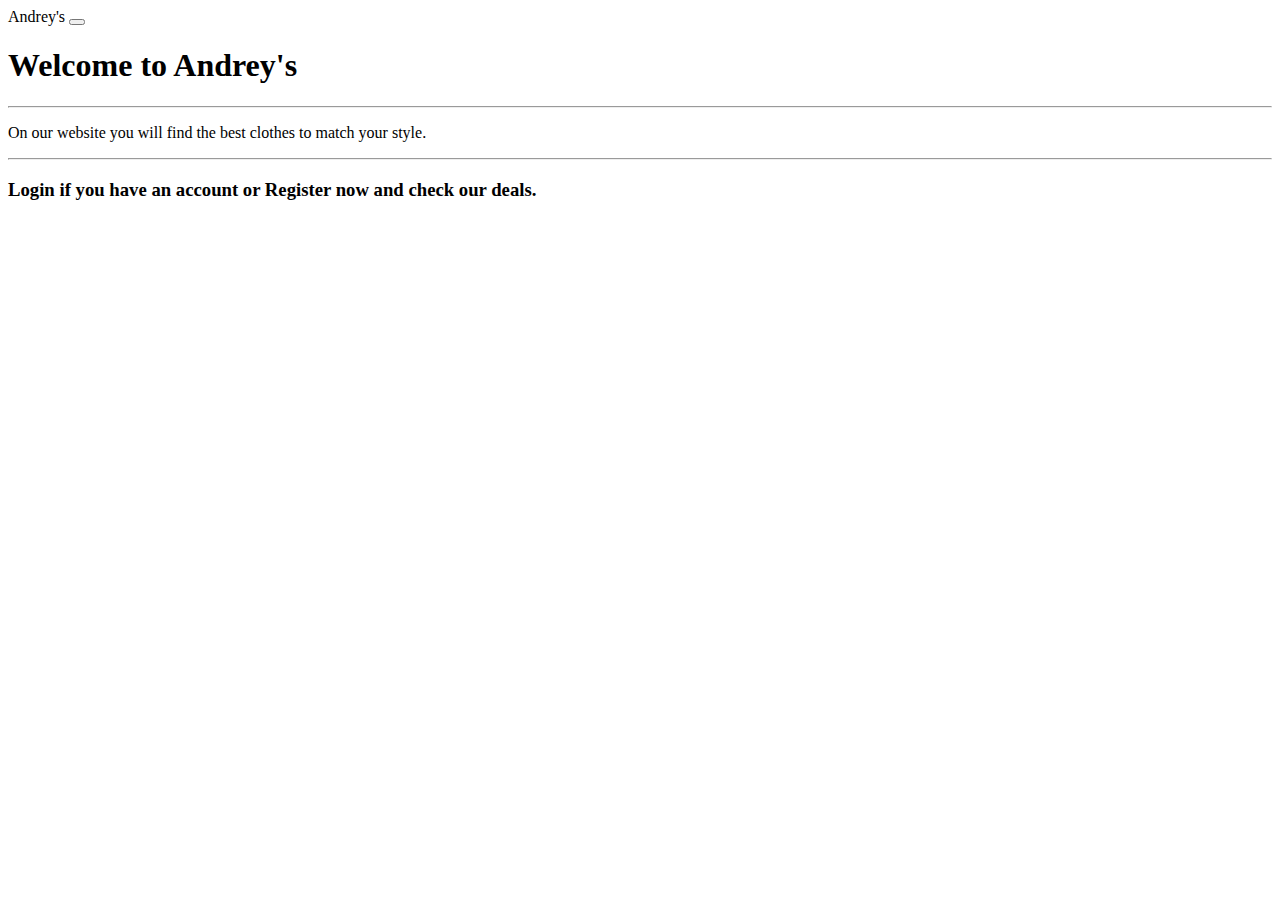
<file: src/main/resources/templates/index.html>
<!DOCTYPE html>
<html xmlns:th="http://www.thymeleaf.org" lang="bg">
    <th:block th:insert="head::head"></th:block>
<body>
<header>
    <nav class="navbar bg-dark navbar-expand-lg navbar-background bg-dark ">
        <a class="nav-link text-white active h5" th:href="@{/}">Andrey's</a>
        <button class="navbar-toggler" type="button" data-toggle="collapse" data-target="#navbarNav"
                aria-controls="navbarNav" aria-expanded="false" aria-label="Toggle navigation">
            <span class="navbar-toggler-icon"></span>
        </button>
        <th:block th:insert="fragments/guest-nav"></th:block>
    </nav>
</header>
<main>
    <div class="container bg-blur mt-5">
        <h1>Welcome to Andrey's</h1>
        <hr class="my-3"/>
        <p class="h4">On our website you will find the best clothes to match your style.</p>
        <hr class="my-3"/>
        <h3>
            <a class="text-primay" th:href="@{/users/login}">Login</a>
            if you have an account or
            <a class="text-primay" th:href="@{/users/register}">Register</a>
            now and check our deals.
        </h3>
    </div>
</main>
    <th:block th:insert="footer::footer"></th:block>
</body>
</html>
</file>
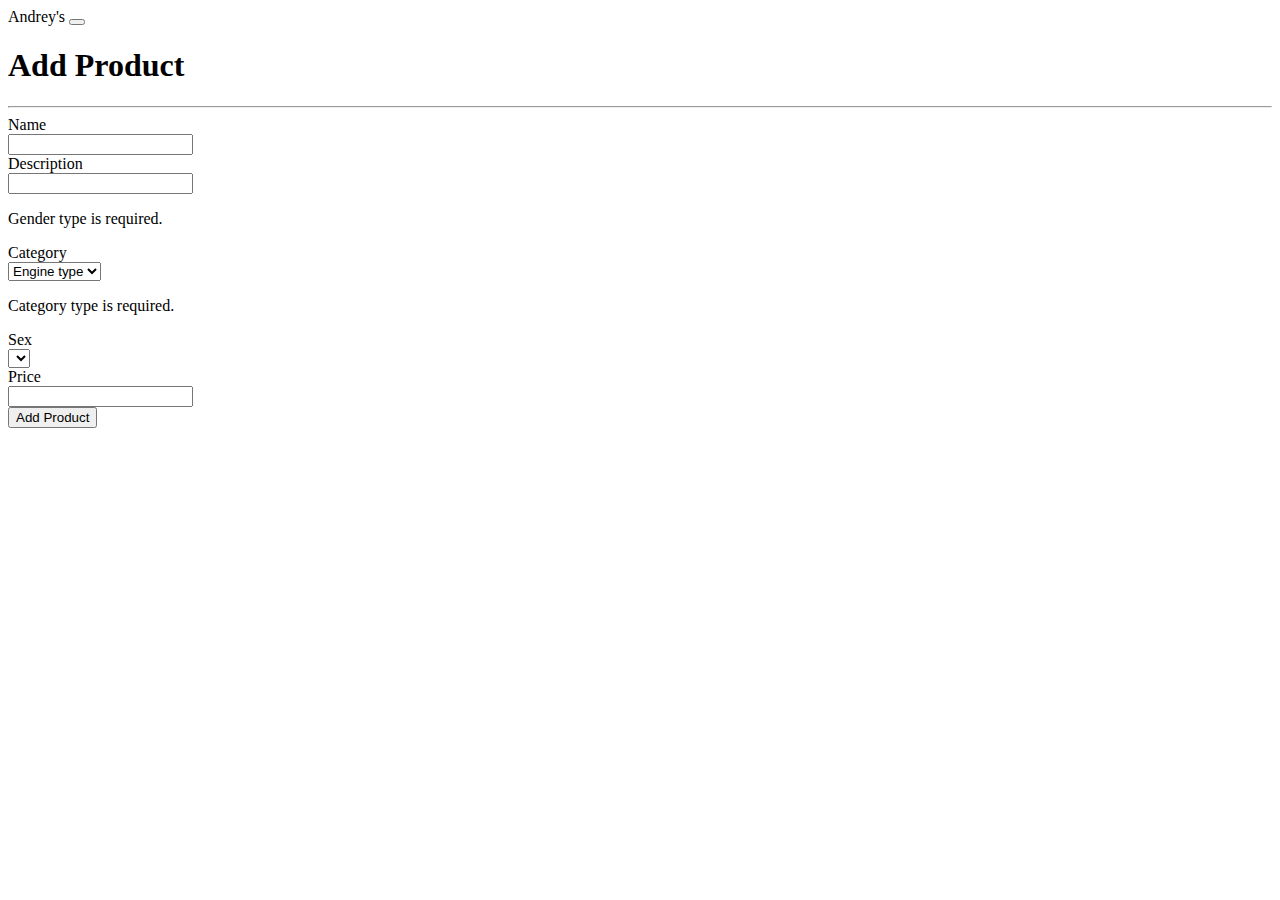
<file: src/main/resources/templates/add-product.html>
<!DOCTYPE html>
<html xmlns:th="http://www.thymeleaf.org">
<th:block th:insert="head::head"></th:block>
<body>
        <header>
            <nav class="navbar bg-dark navbar-expand-lg navbar-background bg-dark ">
                <a class="nav-link text-white active h5" th:href="@{/home}">Andrey's</a>
                <button class="navbar-toggler" type="button" data-toggle="collapse" data-target="#navbarNav"
                        aria-controls="navbarNav" aria-expanded="false" aria-label="Toggle navigation">
                    <span class="navbar-toggler-icon"></span>
                </button>
                <th:block th:insert="fragments/user-nav::user-nav"></th:block>
            </nav>
        </header>
    <main>
        <h1 class="text-center mt-2"><span class="badge badge-pill badge-dark">Add Product</span></h1>
        <hr class="hr-3"/>
        <form class="mx-auto w-25 bg-blur" th:object="${product}" th:action="@{/add-product}" th:method="POST">
            <div class="form-group">
                <div class="text-white label-holder d-flex justify-content-center">
                    <label for="name" class="h4 mb-2">Name</label>
                </div>
                <input type="text" class="form-control" id="name" name="name"/>
            </div>
            <div class="form-group">
                <div class="text-white label-holder d-flex justify-content-center">
                    <label th:value="'description'" th:text="*{description}" for="description" class="h4 mb-2">Description</label>
                </div>
                <input type="text" class="form-control" id="description" name="description"/>
            </div>
            <p th:if="${#fields.hasErrors('sex')}" th:errors="*{sex}"
               class="errors alert alert-danger">
                Gender type is required.
            </p>
            <div class="form-group">
                <div class="text-white label-holder d-flex justify-content-center">
                    <label for="category" class="h4 mb-2">Category</label>
                </div>
                <select styleClass="browser-default custom-select" id="category"
                                 value="#{productCreateBean.productCreateModel.category}"
                th:field="*{category}" th:errorclass="field-error"
                >
                    <option th:each="category : ${T(exam.dec.exam.model.entity.enums.Category).values()}" th:value="${category}"
                            th:text="${category}">
                        Engine type
                    </option>
                </select>
                <p th:if="${#fields.hasErrors('category')}" th:errors="*{category}"
                   class="errors alert alert-danger">
                    Category type is required.
                </p>

            </div>
            <div class="form-group">
                <div class="text-white label-holder d-flex justify-content-center">
                    <label for="sex" class="h4 mb-2">Sex</label>
                </div>
                <select styleClass="browser-default custom-select" id="sex" th:field="*{sex}">
                    <option th:each="sex_value : ${T(exam.dec.exam.model.entity.enums.Sex).values()}" th:value="${sex_value}"
                            th:text="${sex_value}"
                    ></option>
                </select>
            </div>
            <div class="form-group">
                <div class="text-white label-holder d-flex justify-content-center">
                    <label for="price" class="h4 mb-2">Price</label>
                </div>
                <input type="number" class="form-control" id="price" name="price"/>
            </div>
            <div class="button-holder d-flex justify-content-center">
                <button type="submit" class="btn btn-secondary text-white mb-3">Add Product</button>
            </div>
        </form>
    </main>
        <th:block th:insert="footer::footer"></th:block>
</body>
</html>
</file>
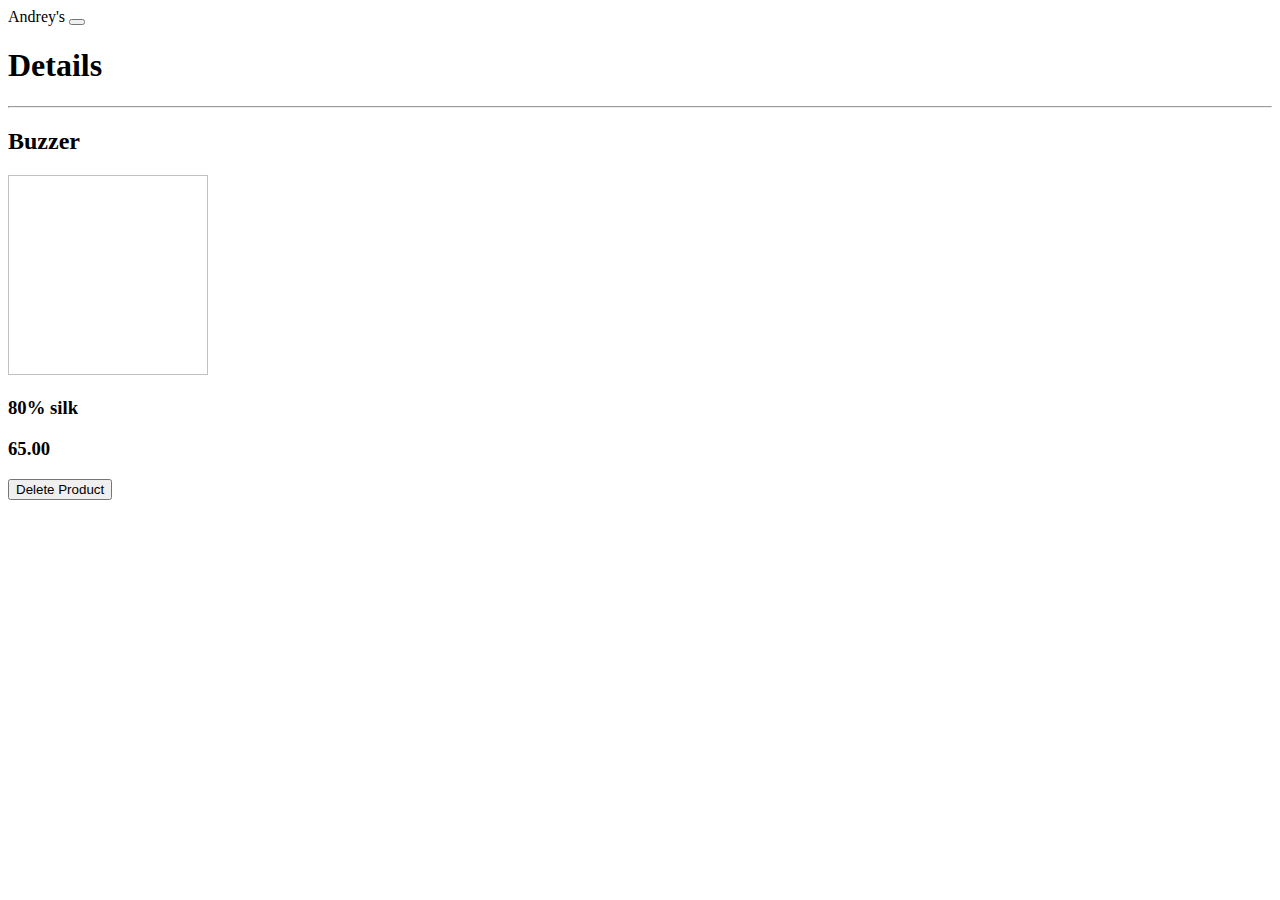
<file: src/main/resources/templates/details-product.html>
<!DOCTYPE html>
<html xmlns:th="http://www.thymeleaf.org">
<th:block th:insert="head::head"></th:block>
<body>
<header>
    <nav class="navbar bg-dark navbar-expand-lg navbar-background bg-dark ">
        <a class="nav-link text-white active h5" th:href="@{/home}">Andrey's</a>
        <button class="navbar-toggler" type="button" data-toggle="collapse" data-target="#navbarNav"
                aria-controls="navbarNav" aria-expanded="false" aria-label="Toggle navigation">
            <span class="navbar-toggler-icon"></span>
        </button>
        <th:block th:insert="fragments/user-nav::user-nav"></th:block>
    </nav>
</header>
<main>
    <h1 class="text-center mt-2"><span class="badge badge-pill badge-dark">Details</span></h1>
    <hr class="my-3"/>
    <div class="container-fluid bg-blur w-50">
        <div class="row justify-content-center">
            <form class="w-50 justify-content-center" th:object="${product}"
                  th:action="@{/product/delete/{id}(id=${id})}" th:method="delete">
                <div class="label mt-2">
                    <h2 class="text-white text-center" th:text="*{name}">Buzzer</h2>
                </div>
                <div class="label mt-4">
                    <img library="img" th:src="@{/img/{sex}-{category}.jpg(sex=*{sex},category=*{category})}"
                         class="img-thumbnail" width="200" height="200"/>
                    <h3 class="text-white text-center" th:text="*{description}">80% silk</h3>
                </div>
                <div class="label mt-4">
                    <h3 class="text-white text-center mb-3" th:text="*{price}">65.00</h3>
                </div>
                    <div th:if="${#httpSession.getAttribute('userId') ==  product.userId}"
                            class="button-holder d-flex justify-content-center">
                        <button type="submit" class="btn btn-danger text-white mb-3">Delete Product</button>
                    </div>
            </form>
        </div>
    </div>
</main>
<th:block th:insert="footer::footer"></th:block>
</body>
</html>
</file>
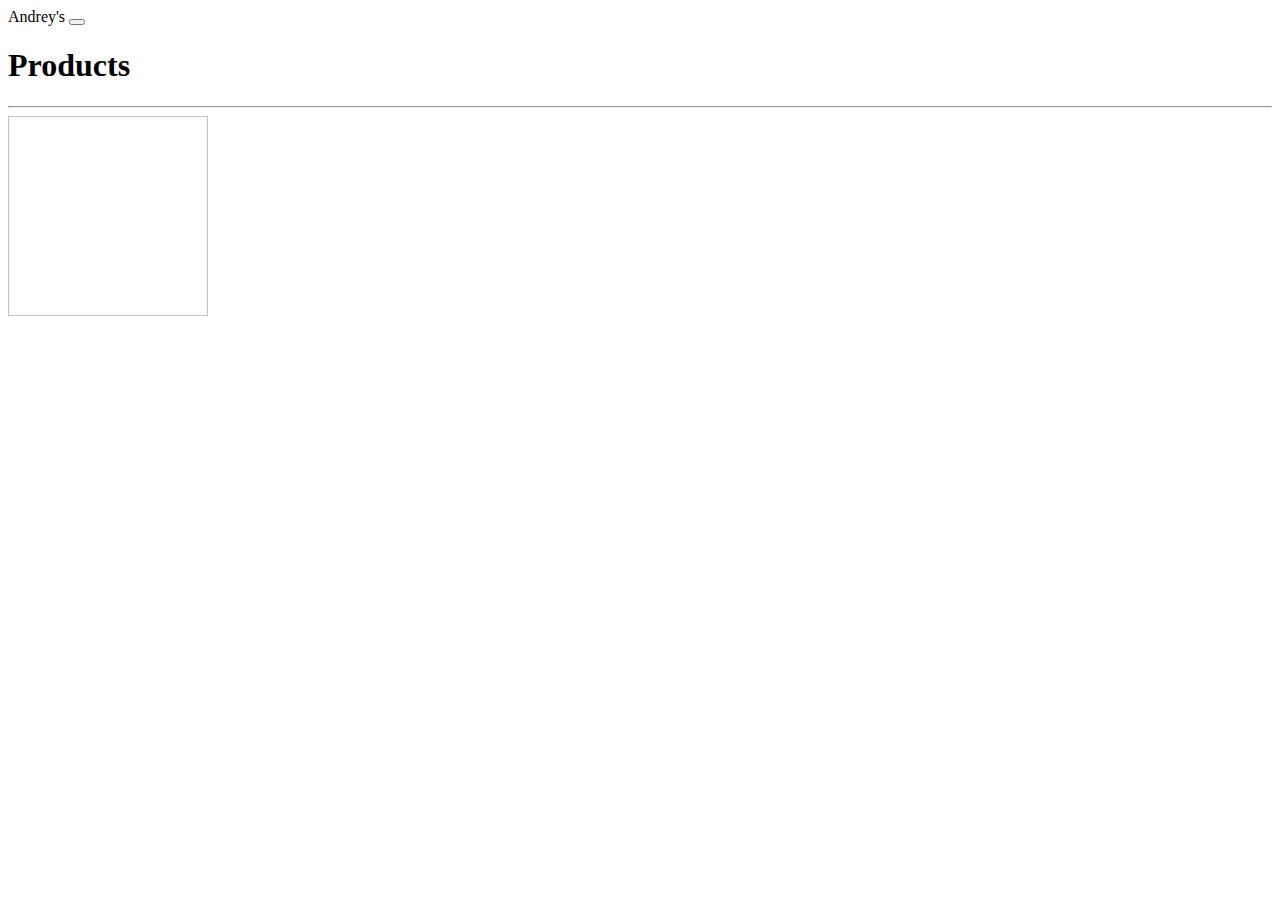
<file: src/main/resources/templates/home.html>
<!DOCTYPE html>
<html xmlns:th="http://www.thymeleaf.org">
<th:block th:include="head"></th:block>
<body>
<header>
    <nav class="navbar bg-dark navbar-expand-lg navbar-background bg-dark ">
        <a class="nav-link text-white active h5" th:href="@{/home}">Andrey's</a>
        <button class="navbar-toggler" type="button" data-toggle="collapse" data-target="#navbarNav"
                aria-controls="navbarNav" aria-expanded="false" aria-label="Toggle navigation">
            <span class="navbar-toggler-icon"></span>
        </button>
        <th:block th:include="fragments/user-nav"></th:block>
    </nav>
</header>
<main>
    <h1 class="text-center mt-2"><span class="badge badge-pill badge-dark">Products</span></h1>
    <hr class="hr-3"/>
    <div class="bg-blur container w-50">
        <div class="row mb-4 d-flex flex-column text-center"
             th:each="product : ${products}" th:object="${product}">
            <a th:href="@{/product/details/{id}(id=*{id})}">
                <img library="img" th:src="@{/img/{sex}-{category}.jpg(sex=*{sex},category=*{category})}"
                     class="img-thumbnail" width="200"
                     height="200"/>
            </a>
            <h5 th:text="*{name}" class="text-center"></h5>
            <h2 th:text="*{price}" class="text-center"></h2>
        </div>
    </div>
</main>
<span style="visibility: hidden">...</span>
<th:block th:insert="footer"></th:block>
</body>
</html>
</file>
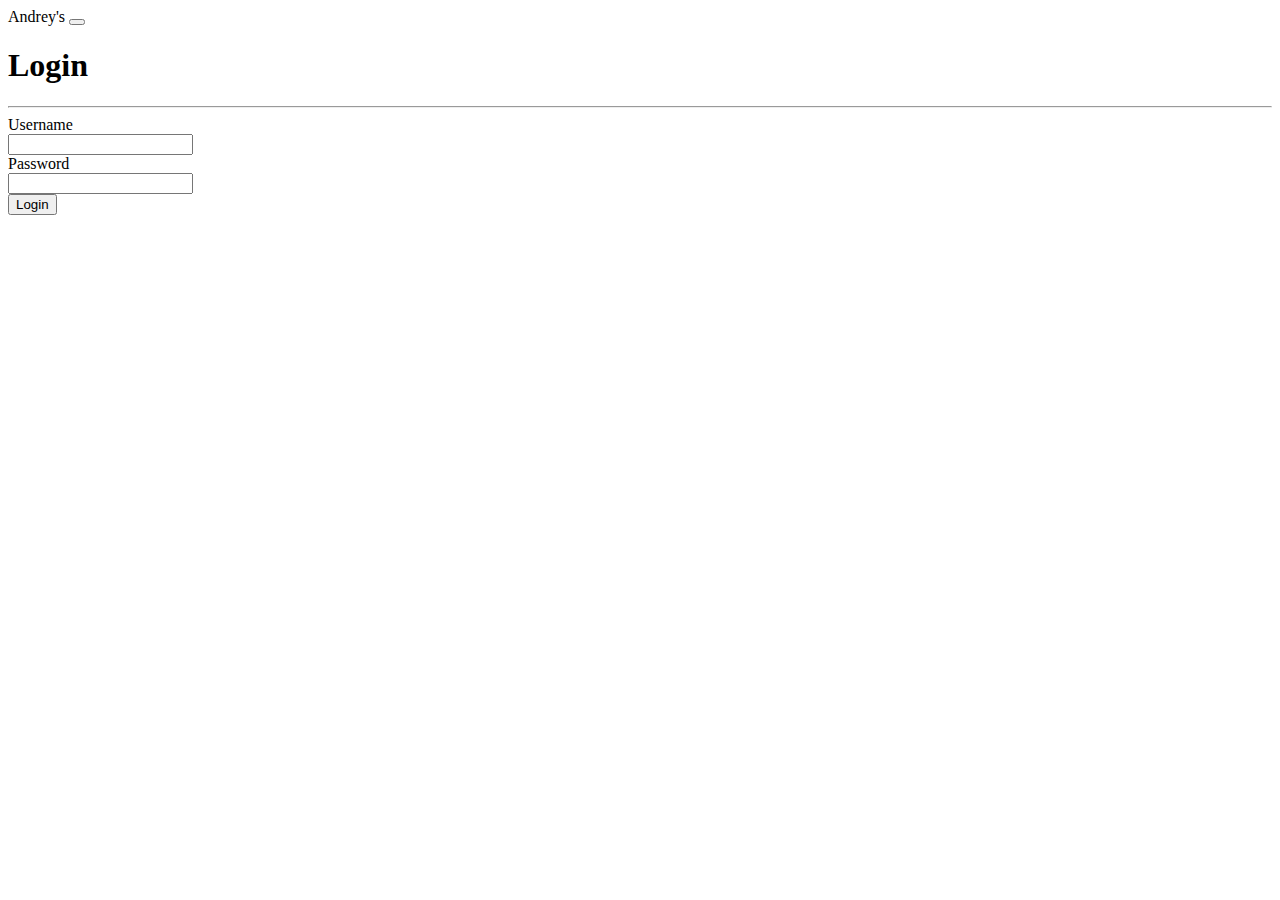
<file: src/main/resources/templates/login.html>
<!DOCTYPE html>
<html lang="en" xmlns:th="http://www.thymeleaf.org">
<th:block th:insert="head::head"></th:block>
<body>
<header>
    <nav class="navbar bg-dark navbar-expand-lg navbar-background bg-dark ">
        <a class="nav-link text-white active h5" th:href="@{/}">Andrey's</a>
        <button class="navbar-toggler" type="button" data-toggle="collapse" data-target="#navbarNav"
                aria-controls="navbarNav" aria-expanded="false" aria-label="Toggle navigation">
            <span class="navbar-toggler-icon"></span>
        </button>
        <th:block th:insert="fragments/guest-nav"></th:block>
    </nav>
</header>
<main>
    <h1 class="text-center mt-2"><span class="badge badge-pill badge-dark">Login</span></h1>
    <div class="text-center mt-4" th:if="${error.length() != 0}">
        <span style="font-size: 30px" class="mx-auto rounded d-print-inline-block bg-danger font-weight-bold border border-dark"
              th:text="|${error}!|"></span>
    </div>
    <hr class="hr-3"/>
    <form th:object="${user}" th:action="@{/users/login}" th:method="POST" class="mx-auto w-25 bg-blur" >
        <div class="form-group">
            <div class="label-holder text-white d-flex justify-content-center">
                <label for="username" class="h3 mb-2">Username</label>
            </div>
            <input type="text" class="form-control" id="username" name="username" th:field="*{username}"/>
        </div>
        <div class="form-group">
            <div class="label-holder text-white d-flex justify-content-center">
                <label for="password" class="h3 mb-2">Password</label>
            </div>
            <input type="password" class="form-control" id="password" name="password"/>
        </div>
        <div class="button-holder d-flex justify-content-center">
            <button type="submit" class="btn btn-secondary text-white mb-3">Login</button>
        </div>
    </form>
</main>
<th:block th:insert="footer::footer"></th:block>
</body>
</html>
</file>
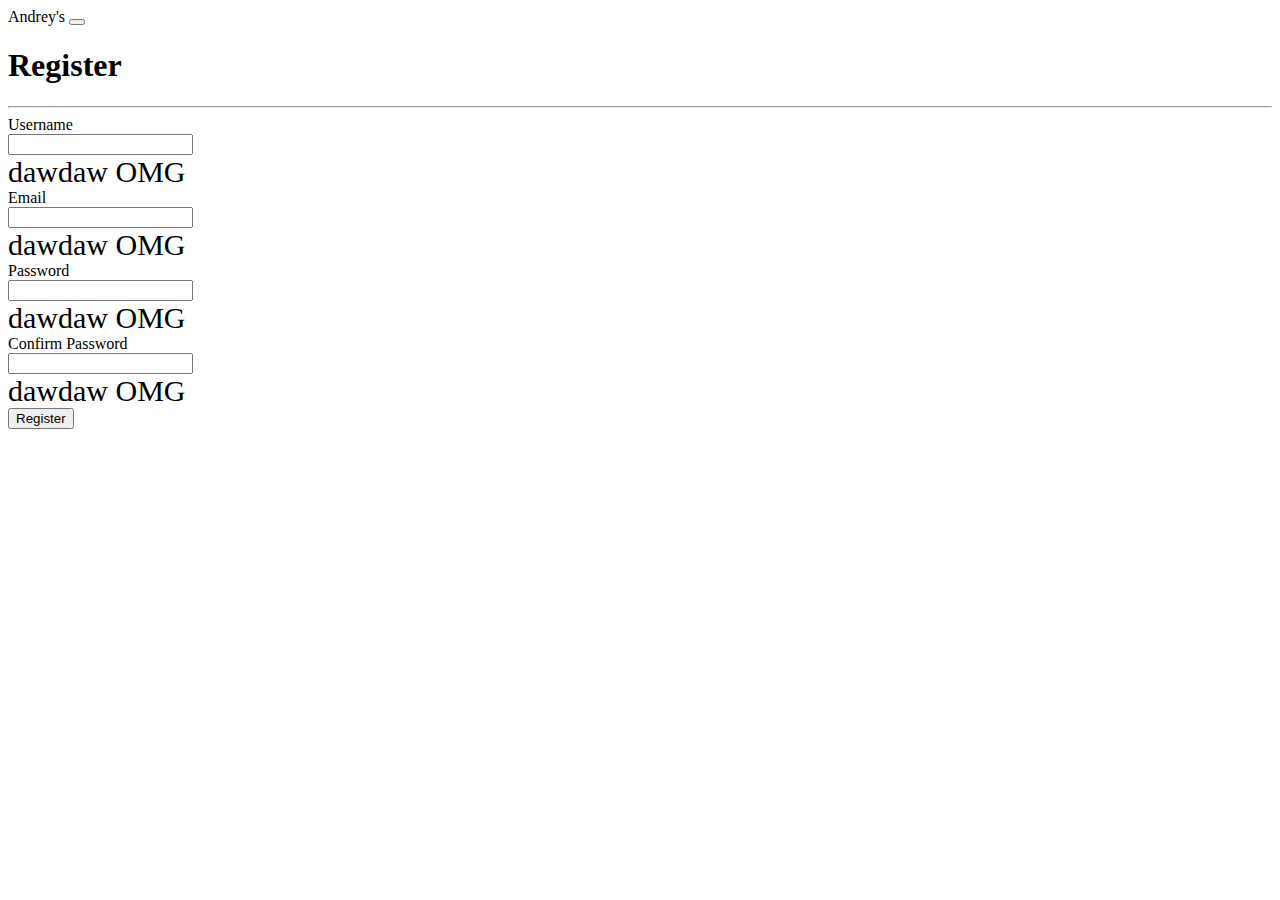
<file: src/main/resources/templates/register.html>
<!DOCTYPE html>
<html xmlns:th="http://www.thymeleaf.org">
<th:block th:insert="head::head"></th:block>
<body>
<header>
    <nav class="navbar bg-dark navbar-expand-lg navbar-background bg-dark ">
        <a class="nav-link text-white active h5" th:href="@{/}">Andrey's</a>
        <button class="navbar-toggler" type="button" data-toggle="collapse" data-target="#navbarNav"
                aria-controls="navbarNav" aria-expanded="false" aria-label="Toggle navigation">
            <span class="navbar-toggler-icon"></span>
        </button>
        <th:block th:insert="fragments/guest-nav"></th:block>
    </nav>
</header>
<main>
    <h1 class="text-center mt-2"><span class="badge badge-pill badge-dark">Register</span></h1>
    <hr class="hr-3"/>
    <form class="mx-auto w-25 bg-blur" th:object="${user}" th:action="@{/users/register}" th:method="POST">

        <!--        <div class="text-center alert-danger col-lg-12">-->
        <!--            <div class="text-center mt-4 form-group">-->
        <!--                <span style="font-size: 30px" th:each="error : ${#fields.allErrors()}" th:text="${error}"-->
        <!--                      class="mx-auto rounded d-print-inline-block bg-danger font-weight-bold border border-dark"-->
        <!--                >dawdaw OMG</span>-->
        <!--            </div>-->
        <!--        </div>-->

        <div class="form-group" th:classappend="${#fields.hasErrors('*')} ? 'has-error' : ''">
            <div class="label-holder textCol d-flex justify-content-center">
                <label for="username" class="h4 mb-2 text-white">Username</label>
            </div>
            <input type="text" class="form-control" id="username" name="username" th:field="*{username}"/>
            <th:block th:each="error : ${#fields.errors('username')}">
                <div class="mx-auto rounded d-print-inline-block bg-danger font-weight-bold border border-dark">
                    <span style="font-size: 30px" th:text="${error}">dawdaw OMG</span>
                </div>
            </th:block>
        </div>
        <div class="form-group">
            <div class="label-holder text-white textCol d-flex justify-content-center">
                <label for="email" class="h4 mb-2">Email</label>
            </div>
            <input type="email" class="form-control" id="email" name="email" th:field="*{email}"/>
            <th:block th:each="error : ${#fields.errors('email')}">
                <div class="mx-auto rounded d-print-inline-block bg-danger font-weight-bold border border-dark">
                    <span style="font-size: 30px" th:text="${error}">dawdaw OMG</span>
                </div>
            </th:block>
        </div>
        <div class="form-group">
            <div class="label-holder text-white textCol d-flex justify-content-center">
                <label for="password" class="h4 mb-2">Password</label>
            </div>
            <input type="password" class="form-control" id="password" name="password" th:field="*{password}"/>
            <th:block th:each="error : ${#fields.errors('password')}">
                <div class="mx-auto rounded d-print-inline-block bg-danger font-weight-bold border border-dark">
                    <span style="font-size: 30px" th:text="${error}">dawdaw OMG</span>
                </div>
            </th:block>
        </div>
        <div class="form-group">
            <div class="label-holder text-white textCol d-flex justify-content-center">
                <label for="confirmPassword" class="h4 mb-2">Confirm Password</label>
            </div>
            <input type="password" class="form-control" id="confirmPassword" name="confirmPassword"/>
            <th:block th:each="error : ${#fields.errors('confirmPassword')}">
                <div class="mx-auto rounded d-print-inline-block bg-danger font-weight-bold border border-dark">
                    <span style="font-size: 30px" th:text="${error}">dawdaw OMG</span>
                </div>
            </th:block>
        </div>
        <div class="button-holder d-flex justify-content-center">
            <button type="submit" class="btn btn-secondary text-white mb-3" value="Register">Register</button>
        </div>
    </form>
</main>
<th:block th:insert="footer::footer"></th:block>
</body>
</html>
</file>
